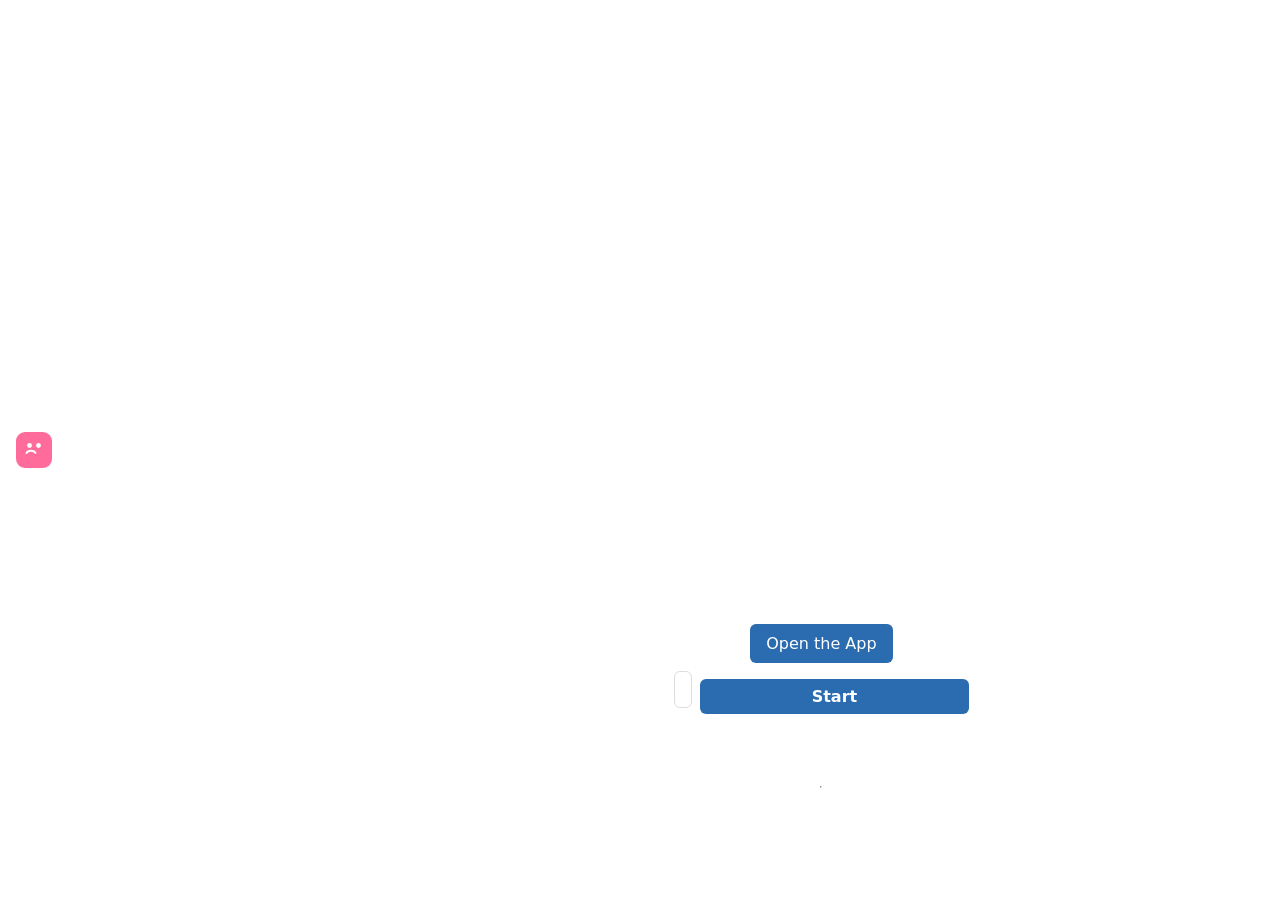
<file: static/index.html>
<!doctype html>
<html lang="en">

<head>
    <meta charset="utf-8">
    <meta name="viewport" content="width=device-width,initial-scale=1">
    <title>Genki Image Downloader — Landing</title>
    <meta name="description"
        content="Genki is a tool to download publicly accessible images from webpages into a ZIP. Learn how it works and visit the app.">
    <link rel="stylesheet" href="/static/style.css">
</head>

<body>
    <header style="display:flex;align-items:center;gap:12px;padding:16px;">
        <img src="/static/logo.svg" alt="Genki" style="height:36px;" />
        <h1 style="font-size:1.25rem;margin:0">Genki Image Downloader</h1>
    </header>

    <main style="max-width:820px;margin:24px auto;padding:16px;">
        <section>
            <h2>What this tool does</h2>
            <p>Genki helps you download images from publicly accessible webpages into a ZIP file for offline use and
                review.</p>
        </section>

        <section>
            <h2>How it works</h2>
            <ul>
                <li>Paste a URL of a publicly accessible webpage into the app.</li>
                <li>The tool scans pages for publicly visible images and prepares a ZIP archive.</li>
                <li>Only images you own or have permission to use should be downloaded.</li>
            </ul>
            <p><strong>Note:</strong> Genki does not access private, login-required, or protected content.</p>
        </section>

        <section>
            <h2>When it may not work</h2>
            <p>Some websites restrict automated access, use dynamic image loading, or block direct downloads. If a site
                prevents access, Genki may not find or download images.</p>
        </section>

        <section>
            <h2>Who it's for</h2>
            <p>Designers, developers, researchers, and site owners who need to gather publicly available images they are
                authorized to use.</p>
        </section>

        <div style="margin-top:20px;">
            <!-- After deploying: replace the href with your backend URL (e.g. https://app.example.com/app) -->
            <a href="/app" class="primary"
                style="text-decoration:none;padding:10px 16px;background:#2b6cb0;color:#fff;border-radius:6px;">Open the
                App</a>
        </div>

        <div style="margin-top:18px;">
            <form action="/app" method="POST" style="display:flex;gap:8px;align-items:center;">
                <input name="url" placeholder="Paste website URL (https://example.com)" required
                    style="flex:1;padding:8px;border:1px solid #ddd;border-radius:6px;" />
                <button type="submit" class="primary"
                    style="padding:8px 12px;background:#2b6cb0;color:#fff;border-radius:6px;border:none;">Start</button>
            </form>
        </div>

        <!-- AdSense block: only present on the static landing page -->
        <div class="ad-slot" style="margin:20px 0;">
            <script async
                src="https://pagead2.googlesyndication.com/pagead/js/adsbygoogle.js?client=ca-pub-1328727126151207"
                crossorigin="anonymous"></script>
            <ins class="adsbygoogle" style="display:block" data-ad-client="ca-pub-1328727126151207"
                data-ad-slot="REPLACE" data-ad-format="auto" data-full-width-responsive="true"></ins>
            <script>
                (adsbygoogle = window.adsbygoogle || []).push({});
            </script>
        </div>

        <hr style="margin:24px 0;" />

        <footer style="display:flex;gap:12px;flex-wrap:wrap;">
            <a href="/privacy">Privacy</a>
            <a href="/terms">Terms</a>
            <a href="/contact">Contact</a>
        </footer>
    </main>
</body>

</html>
</file>
<file: static/style.css>
* {
    box-sizing: border-box;
    font-family: Inter, 'Noto Sans JP', system-ui, -apple-system, Segoe UI, sans-serif;
    font-weight: 300;
}

/* ================= THEMES ================= */

body {
    margin: 0;
    min-height: 100vh;
    display: flex;
    justify-content: center;
    align-items: center;
    color: #fff;
    transition: background 0.6s ease;
}

/* center the main content for small screens */
main {
    width: 100%;
    display: flex;
    flex-direction: column;
    align-items: center;
    justify-content: center;
    padding: 24px;
}

/* Instagram */
.theme-instagram {
    background-color: #111;
    background-image: linear-gradient(rgba(0, 0, 0, 0.25), rgba(0, 0, 0, 0.25)), url('/static/anime-illustration.svg');
    background-size: cover;
    background-position: center;
}

/* Canva */
.theme-canva {
    background-color: #072a2b;
    background-image: linear-gradient(rgba(0, 0, 0, 0.28), rgba(0, 0, 0, 0.28)), url('/static/anime-girl.svg');
    background-size: cover;
    background-position: center;
}

/* Sunset */
.theme-sunset {
    background-color: #2b0b0b;
    background-image: linear-gradient(rgba(0, 0, 0, 0.28), rgba(0, 0, 0, 0.28)), url('/static/anime-illustration.svg');
    background-size: cover;
    background-position: center;
}

/* Ocean */
.theme-ocean {
    background-color: #002b3a;
    background-image: linear-gradient(rgba(0, 0, 0, 0.28), rgba(0, 0, 0, 0.28)), url('/static/anime-girl.svg');
    background-size: cover;
    background-position: center;
}

/* Dark Pro */
.theme-dark {
    background-color: #0f0c29;
    background-image: linear-gradient(rgba(0, 0, 0, 0.45), rgba(0, 0, 0, 0.45)), url('/static/anime-illustration.svg');
    background-size: cover;
    background-position: center;
}

/* ================= CARD ================= */

.card {
    width: 92%;
    max-width: 420px;
    padding: 26px;
    border-radius: 18px;
    background: rgba(0, 0, 0, 0.25);
    backdrop-filter: blur(14px);
    box-shadow: 0 30px 80px rgba(0, 0, 0, 0.4);
    text-align: center;
}

/* ensure card is centered within its container */
.card {
    margin-left: auto;
    margin-right: auto;
}

.site-header {
    position: fixed;
    top: 18px;
    left: 18px;
    right: 18px;
    display: flex;
    justify-content: space-between;
    align-items: center;
    pointer-events: none;
}

.site-header .logo {
    display: inline-flex;
    align-items: center;
    gap: 10px;
    text-decoration: none;
    color: #fff;
    pointer-events: auto;
}

.site-header .logo img {
    width: 36px;
    height: 36px
}

.site-header .logo span {
    font-weight: 700;
    font-size: 1.1rem
}

.hero {
    display: flex;
    justify-content: center;
    margin-bottom: 6px;
}

.hero-illustration {
    width: 140px;
    height: 110px;
    border-radius: 12px;
    box-shadow: 0 10px 36px rgba(0, 0, 0, 0.38)
}

/* allow SVG hero to scale nicely and remain crisp */
.hero-illustration[src$=".svg"] {
    width: 220px;
    height: auto;
    border-radius: 14px;
}

/* non-SVG hero (raster) sizing */
.hero-illustration[src$=".jpg"],
.hero-illustration[src$=".jpeg"],
.hero-illustration[src$=".png"] {
    width: 220px;
    height: auto;
    border-radius: 12px;
}

/* Reduce hero height by ~60% (keep width auto to preserve aspect) */
.hero-illustration {
    /* final increase: +50% from previous size */
    max-height: 168px;
    /* 112 * 1.5 */
    width: auto;
}

@media (min-width: 900px) {
    .hero-illustration {
        max-height: 332px;
        /* 221 * 1.5 ~= 331.5 */
    }
}

/* floating character on larger screens */
.hero-figure {
    position: absolute;
    right: 18px;
    bottom: 18px;
    width: 140px;
    opacity: 0.95;
}

/* hide floating illustration on smaller screens so card remains centered */
@media (max-width: 900px) {
    .hero-figure {
        display: none;
    }
}

@media (min-width: 900px) {
    .card {
        max-width: 720px;
        padding: 36px
    }

    .hero-illustration {
        width: 220px;
        height: 180px
    }

    .hero-figure {
        width: 220px
    }
}

/* ================= TEXT ================= */

h1 {
    margin: 0 0 6px;
    font-size: 1.9rem;
    font-weight: 600;
}

.tagline {
    font-size: 0.9rem;
    opacity: 0.9;
    margin-bottom: 18px;
}

/* ================= THEME BUTTONS ================= */

.themes {
    display: flex;
    justify-content: center;
    gap: 10px;
    margin-bottom: 18px;
}

.themes button {
    width: 26px;
    height: 26px;
    border-radius: 50%;
    border: none;
    cursor: pointer;
}

.themes button:nth-child(1) {
    background: linear-gradient(135deg, #f58529, #dd2a7b, #8134af);
}

.themes button:nth-child(2) {
    background: linear-gradient(135deg, #00c4cc, #7d2ae8);
}

.themes button:nth-child(3) {
    background: linear-gradient(135deg, #ff7a18, #ff416c);
}

.themes button:nth-child(4) {
    background: linear-gradient(135deg, #00c6ff, #0072ff);
}

.themes button:nth-child(5) {
    background: linear-gradient(135deg, #0f0c29, #302b63);
}

/* ================= FORM ================= */

input {
    width: 100%;
    padding: 12px 14px;
    border-radius: 12px;
    border: none;
    font-size: 1rem;
    margin-bottom: 14px;
}

button[type="submit"] {
    width: 100%;
    padding: 12px;
    border-radius: 12px;
    border: none;
    font-size: 1rem;
    font-weight: 600;
    cursor: pointer;
    color: white;
    background: rgba(255, 255, 255, 0.25);
    backdrop-filter: blur(6px);
}

.primary {
    background: linear-gradient(135deg, #ff7aa2, #ff9f6b);
    color: #fff;
    border: none;
    padding: 12px 18px;
    border-radius: 12px;
    cursor: pointer
}

.primary:hover {
    filter: brightness(1.05)
}

.danger {
    background: rgba(255, 255, 255, 0.12);
    border: none;
    padding: 10px 14px;
    border-radius: 10px;
    cursor: pointer
}

.actions {
    display: flex;
    gap: 10px;
    justify-content: center;
    margin-top: 12px
}

.progress-wrap {
    width: 100%;
    height: 12px;
    background: rgba(255, 255, 255, 0.08);
    border-radius: 8px;
    overflow: hidden;
    margin: 12px 0
}

.progress-bar {
    height: 100%;
    background: linear-gradient(90deg, #ffe29f, #ff7aa2);
    width: 0
}

button[type="submit"]:hover {
    background: rgba(255, 255, 255, 0.35);
}

/* ================= FOOTER TEXT ================= */

.note {
    margin-top: 14px;
    font-size: 0.8rem;
    opacity: 0.85;
}

.disclaimer {
    margin-top: 10px;
    font-size: 0.7rem;
    opacity: 0.6;
}

footer a {
    color: rgba(255, 255, 255, 0.9);
    margin: 0 6px;
    text-decoration: none;
    font-size: 0.85rem
}

.cookie-consent {
    position: fixed;
    left: 12px;
    right: 12px;
    bottom: 18px;
    background: rgba(0, 0, 0, 0.6);
    color: #fff;
    border-radius: 12px;
    padding: 12px;
    box-shadow: 0 12px 40px rgba(0, 0, 0, 0.4);
    z-index: 9999
}

.cookie-consent .consent-inner {
    display: flex;
    gap: 12px;
    align-items: center;
    justify-content: space-between
}

.cookie-consent p {
    margin: 0;
    font-size: 0.95rem
}

.cookie-consent .consent-actions button {
    margin-left: 8px
}

.ad-slot {
    margin: 14px 0;
    display: flex;
    justify-content: center
}

.ad-slot-responsive {
    width: 100%;
    max-width: 728px
}

.ad-slot-inline {
    display: flex;
    justify-content: center
}

/* ensure status page and small inline ad blocks align centrally */
.ad-slot-inline,
.ad-slot {
    margin-left: auto;
    margin-right: auto;
}
</file>
